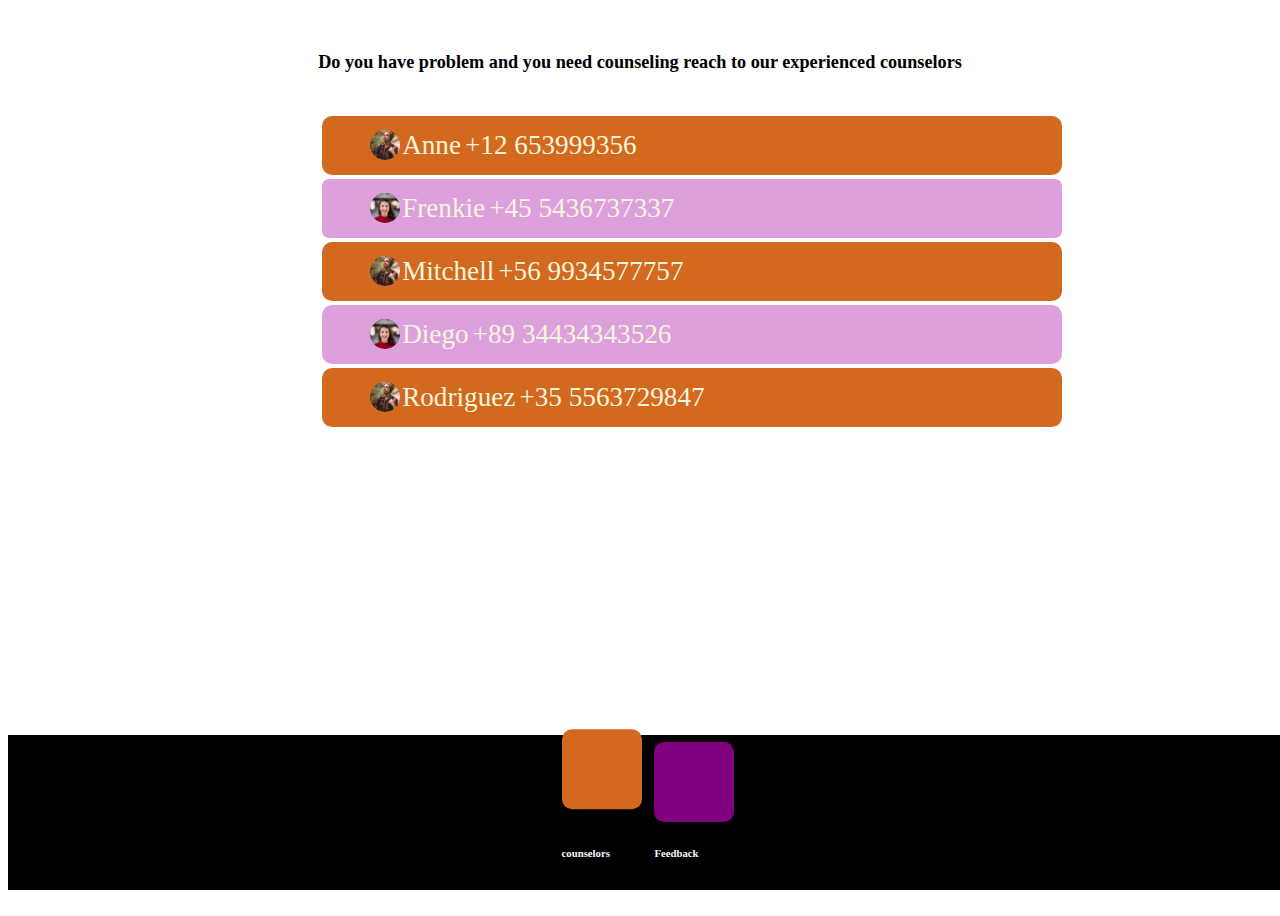
<file: services/mentalhealth.html>
<!DOCTYPE html>
<html lang="en">
  <head>
    <meta charset="UTF-8" />
    <meta name="viewport" content="width=device-width, initial-scale=1.0" />
    <title>Document</title>
    <link rel="stylesheet" href="mentalhealth.css" />
    <link
      rel="stylesheet"
      href="https://cdnjs.cloudflare.com/ajax/libs/font-awesome/6.0.0-beta3/css/all.min.css"
    />
  </head>
  <body>
    <div class="operations">
      <div class="operations__tab-container">
        <div class="operations--tab">
          <div class="jobs--container">
            <button
              class="btn operations__tab operations__tab--1 operations__tab--active"
              data-tab="1"
            ></button>

            <h6><span>counselors</span></h6>
          </div>
          <div class="jobs--container">
            <button
              class="btn operations__tab operations__tab--2"
              data-tab="2"
            ></button>
            <h6><span>Feedback</span></h6>
          </div>
        </div>
      </div>
      <div
        class="operations__content operations__content--1 operations__content--active"
      >
        <div class="counseling--container">
          <h6>
            Do you have problem and you need counseling reach to our experienced
            counselors
          </h6>
          <div class="counselor--profile1">
            <img src="counselor-1.jpg" />
            <p>Anne</p>
            <p>+12 653999356</p>
          </div>

          <div class="counselor--profile2">
            <img src="counselor-2.jpg" />
            <p>Frenkie</p>
            <p>+45 5436737337</p>
          </div>

          <div class="counselor--profile3">
            <img src="counselor-1.jpg" />
            <p>Mitchell</p>
            <p>+56 9934577757</p>
          </div>
          <div class="counselor--profile4">
            <img src="counselor-2.jpg" />
            <p>Diego</p>
            <p>+89 34434343526</p>
          </div>
          <div class="counselor--profile5">
            <img src="counselor-1.jpg" />
            <p>Rodriguez</p>
            <p>+35 5563729847</p>
          </div>
        </div>
      </div>

      <div class="operations__content operations__content--2">
        <div class="operations__icon operations__icon--2"></div>
        <h5 class="operations__header">Does the counseling have impact?</h5>
      </div>
    </div>

    <script src="mentalhealth.js"></script>
  </body>
</html>
</file>
<file: services/mentalhealth.css>
body {
  height: 100vh;
}
.operations {
  margin-bottom: 2px;
  width: 100%;
}

.operations__tab-container {
  position: fixed;
  bottom: 10px;
  z-index: 10;

  background-color: black;
  color: aliceblue;
  width: 100%;
}
.operations--tab {
  display: flex;
  justify-content: center;
}

.jobs--container {
  position: relative;
  display: block;
  margin: 0.4rem;
  justify-content: center;
  display: block;
}
/* .operations__tab {
  margin-right: 2.5rem;
  transform: translateY(-50%);
  padding: 50px;
} */

.operations__tab span {
  margin-right: 1rem;
  font-weight: 600;
}

.operations__tab--1 {
  background-color: chocolate;
  padding: 40px;
  border: none;
  border-radius: 10px;
}
.operations__tab--2 {
  background-color: purple;
  padding: 40px;
  border: none;
  border-radius: 10px;
}

.operations__content--1 {
  justify-content: space-around;
  width: 100%;
  margin-bottom: 150px;
}
.operations__content--2 {
  justify-content: space-around;
  width: 100%;
  background-color: rgb(141, 84, 194);
}
.operations__tab--active {
  transform: translateY(-16%);
}

.operations__content {
  display: none;

  /* JUST PRESENTATIONAL */
  font-size: 1.7rem;
}

.operations__content--active {
  display: flex;
  justify-content: center;
}

.operations__header {
  font-size: 2.25rem;
  font-weight: 500;
  align-self: center;
}

.operations__icon {
  display: flex;
  align-items: center;
  justify-content: center;
  height: 7rem;
  width: 7rem;
  border-radius: 50%;
}

.operations__icon svg {
  height: 2.75rem;
  width: 2.75rem;
}

.operations__content p {
  grid-column: 2;
}

.operations__icon--1 {
  background-color: var(--color-secondary-opacity);
}
.operations__icon--2 {
  background-color: var(--color-primary-opacity);
}
.operations__icon--3 {
  background-color: var(--color-tertiary-opacity);
}
.operations__icon--1 svg {
  fill: var(--color-secondary-darker);
}
.operations__icon--2 svg {
  fill: var(--color-primary);
}
.operations__icon--3 svg {
  fill: var(--color-tertiary);
}

.tech--jobs {
  margin: 2px;
  background-color: aqua;
  padding: 50px;
  border-radius: 10px;
}

.engineering--jobs {
  margin: 2px;
  background-color: blueviolet;
  padding: 50px;
  border-radius: 10px;
}

.health--jobs {
  margin: 2px;
  background-color: chocolate;
  padding: 50px;
  border-radius: 10px;
}
.fas {
  color: white;
}

.registration--form--hidden {
  justify-items: center;
  padding: 1rem;
  border-radius: 7px;
  border: 1px solid rgb(0, 0, 0);
  background-color: rgb(9, 0, 69);
}
#registrationformcontainer {
  margin-bottom: 156px;
}
.registration--form--hide {
  position: relative;

  color: red;
  font-weight: 1000;
}
.registration--form {
  color: white;
  font-weight: 300;
  display: block;
  width: 100%;
  padding: 4px;
  padding: 1rem;
  margin: 1rem;

  justify-content: center;
}
.registration--form--terms {
  display: block;
  position: relative;
  padding-bottom: 2rem;
  justify-content: center;
}
.registration--form--btn {
  display: block;
  position: relative;
  left: 50%;
}
.registration--form input {
  position: absolute;
  left: 30%;
  border-radius: 10px;
  padding: 0.2rem;
  outline: none;
  margin-bottom: 2px;
  border: none;
}
.registration--form ::placeholder {
  color: black;
}
.error-message {
  position: absolute;

  color: red;
  left: 30%;
}
/* .registration--form .registration--gender {
    display: inline;
  } */
.terms--container {
  display: flex;
}
.terms--container p {
  color: aliceblue;
}
.terms--container a {
  text-decoration: none;
  color: greenyellow;
}
.terms--agree {
  position: absolute;
}
.error-message--terms {
  position: absolute;
  color: red;
  left: 10%;

  margin-top: 0px;
}
.registration--submit--btn {
  background-color: greenyellow;
  padding: 0.1rem;
  border-radius: 10px;
}
.terms--agree {
  width: 100%;
}
.submit--registration {
  padding: 0.2rem;
  position: absolute;
  margin-bottom: 0%;
}
.hidden {
  display: none;
}
.counseling--container {
  display: block;
  margin: 2px;
  height: 100vh;
}
.counselor--profile1 {
  display: flex;
  background-color: chocolate;
  width: 100%;
  padding: 0.75rem 3rem 0.75rem 3rem;
  border-radius: 10px;
  margin: 4px;
  color: beige;
  align-items: center;
}
.counselor--profile2 {
  display: flex;
  background-color: plum;
  width: 100%;
  padding: 0.75rem 3rem 0.75rem 3rem;
  border-radius: 7px;
  margin: 4px;
  color: beige;
  align-items: center;
}
.counselor--profile3 {
  display: flex;
  background-color: chocolate;
  width: 100%;
  padding: 0.75rem 3rem 0.75rem 3rem;
  border-radius: 10px;
  margin: 4px;
  color: beige;
  align-items: center;
}
.counselor--profile4 {
  display: flex;
  background-color: plum;
  width: 100%;
  padding: 0.75rem 3rem 0.75rem 3rem;
  border-radius: 10px;
  margin: 4px;
  color: beige;
  align-items: center;
}
.counselor--profile5 {
  display: flex;
  background-color: chocolate;
  width: 100%;
  padding: 0.75rem 3rem 0.75rem 3rem;
  border-radius: 10px;
  margin: 4px;
  color: beige;
  align-items: center;
}
.counseling--container img {
  width: 30px;
  height: 30px;
  border-radius: 50%;
}
.counseling--container p {
  margin: 2px;
}
/* tabbed component  */
</file>
